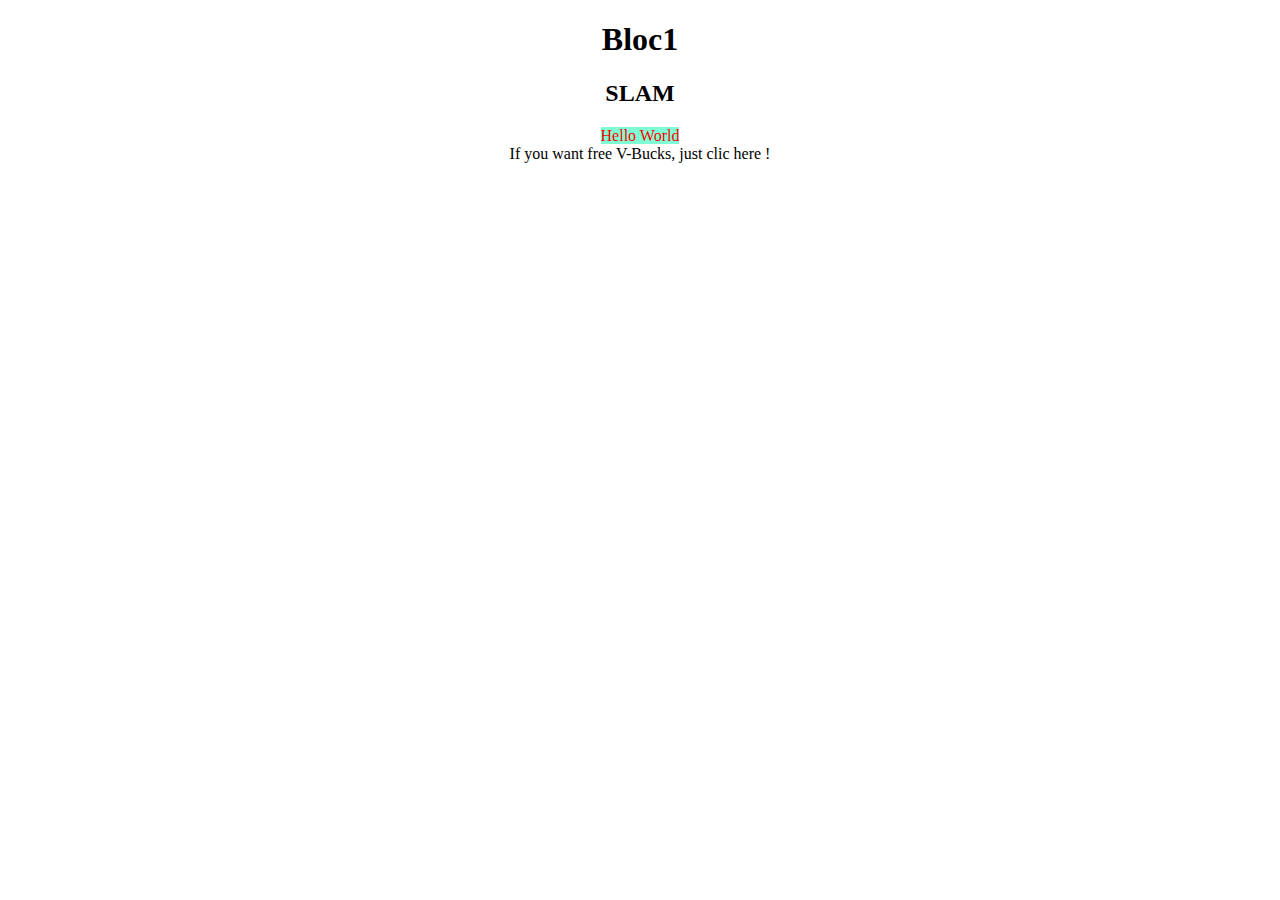
<file: Site_internet_test.html>
<!DOCTYPE html>
<html lang = "fr">
    <head>
        <meta charset="UTF-8">
        <title>Bloc1 Slam</title>
        <style>
            body{
                text-align : center;
            }
            p1{
                background-color: aquamarine;
                padding: 10
                px;
                color:red;
            }
        </style>
    </head>
    <body>
        <h1>Bloc1</h1>
        <h2>SLAM</h2>
        <p1> Hello World</p1><br>
        <p2>If you want free V-Bucks, just clic here !</p2>
        


    </body>
</html>
</file>
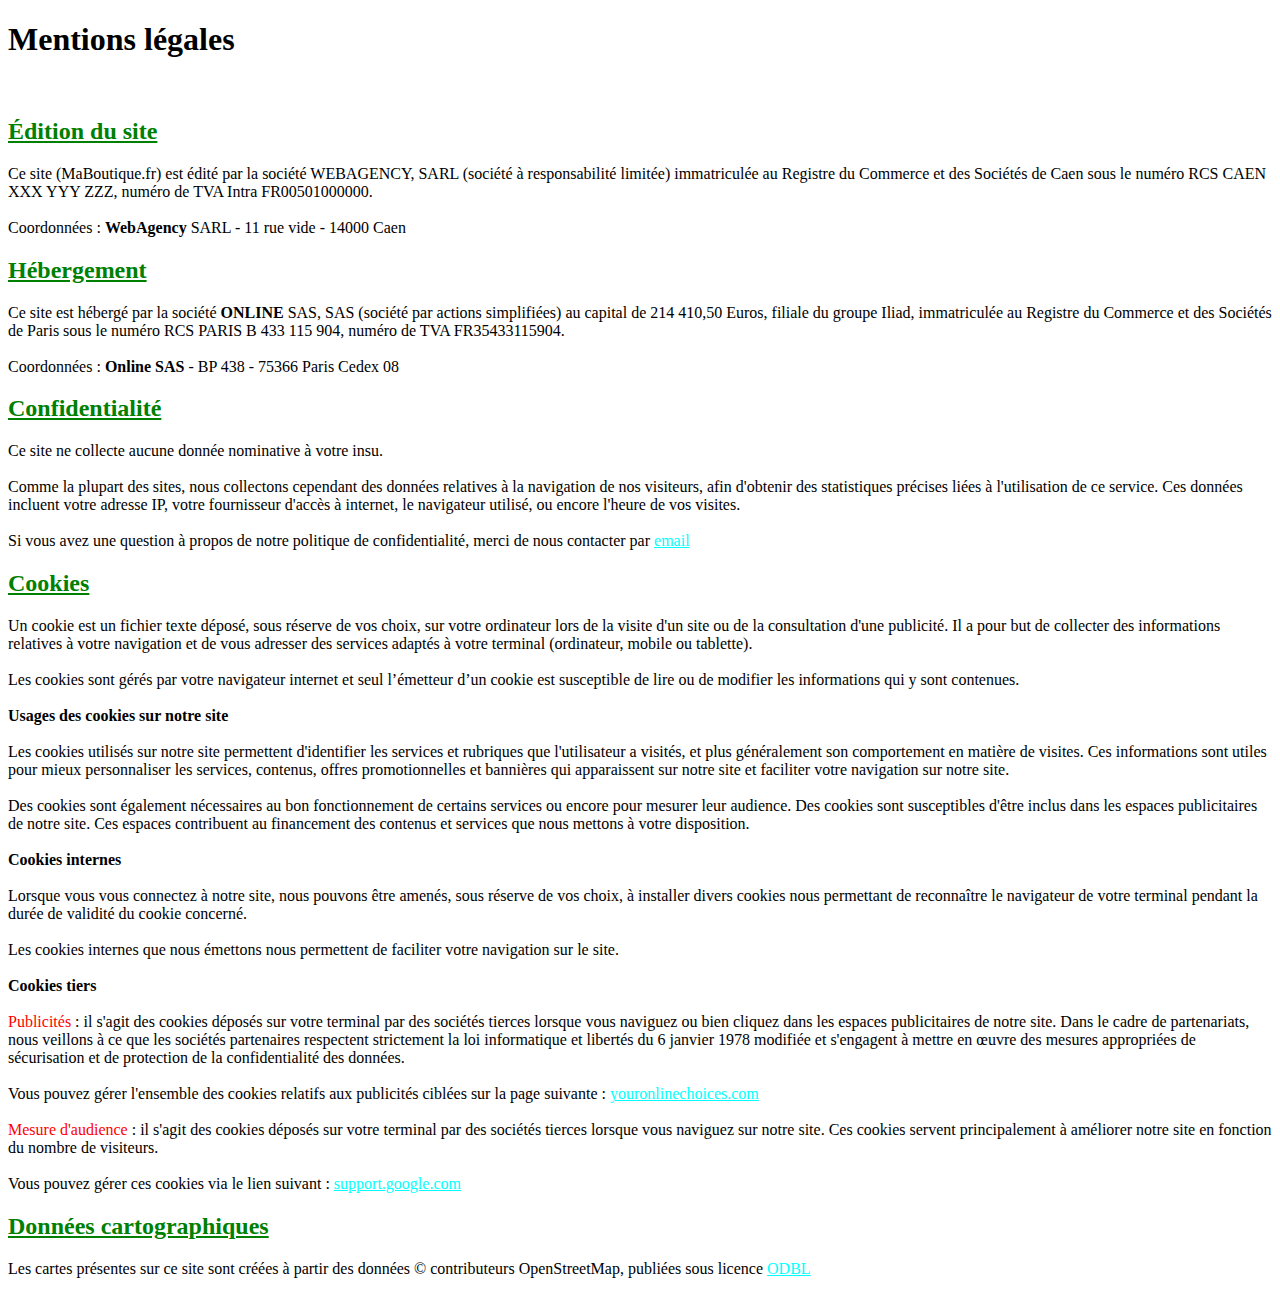
<file: docs/pages/td2/site_td2.html>
<!doctype html>
<html lang="fr">
    <head>
        <meta charset="UTF-8">
        <title>Mentions légales</title>
		<link rel="stylesheet" href="../../assets/css/td2/style_td2.css">
    </head>
    <body>
	<h1>Mentions légales</h1>
	</br>
	<h2>Édition du site</h2>
	<p>Ce site (MaBoutique.fr) est édité par la société WEBAGENCY, SARL (société à responsabilité limitée) immatriculée au
	Registre du Commerce et des Sociétés de Caen sous le numéro RCS CAEN XXX YYY ZZZ, numéro de TVA Intra
	FR00501000000.</br>
	</br>
	Coordonnées : <gras>WebAgency</gras> SARL - 11 rue vide - 14000 Caen</p>
	<h2>Hébergement</h2>
	<p>Ce site est hébergé par la société <gras>ONLINE</gras> SAS, SAS (société par actions simplifiées) au capital de 214 410,50
	Euros, filiale du groupe Iliad, immatriculée au Registre du Commerce et des Sociétés de Paris sous le
	numéro RCS PARIS B 433 115 904, numéro de TVA FR35433115904.</br>
	</br>
	Coordonnées : <gras>Online SAS</gras> - BP 438 - 75366 Paris Cedex 08
	<h2>Confidentialité</h2>
	<p>Ce site ne collecte aucune donnée nominative à votre insu.</br>
	</br>
	Comme la plupart des sites, nous collectons cependant des données relatives à la navigation de nos
	visiteurs, afin d'obtenir des statistiques précises liées à l'utilisation de ce service. Ces données incluent votre
	adresse IP, votre fournisseur d'accès à internet, le navigateur utilisé, ou encore l'heure de vos visites.</br>
	</br>
	Si vous avez une question à propos de notre politique de confidentialité, merci de nous contacter par <a href = "https://boutiquecigarette.fr/contact">email</a></p>
	<h2>Cookies</h2>
	<p>Un cookie est un fichier texte déposé, sous réserve de vos choix, sur votre ordinateur lors de la visite d'un site
	ou de la consultation d'une publicité. Il a pour but de collecter des informations relatives à votre navigation
	et de vous adresser des services adaptés à votre terminal (ordinateur, mobile ou tablette).</br>
	</br>
	Les cookies sont gérés par votre navigateur internet et seul l’émetteur d’un cookie est susceptible de lire ou
	de modifier les informations qui y sont contenues.</br>
	</br>
	<gras>Usages des cookies sur notre site</gras></br>
	</br>
	Les cookies utilisés sur notre site permettent d'identifier les services et rubriques que l'utilisateur a visités, et
	plus généralement son comportement en matière de visites. Ces informations sont utiles pour mieux
	personnaliser les services, contenus, offres promotionnelles et bannières qui apparaissent sur notre site et
	faciliter votre navigation sur notre site.</br>
	</br>
	Des cookies sont également nécessaires au bon fonctionnement de certains services ou encore pour
	mesurer leur audience. Des cookies sont susceptibles d'être inclus dans les espaces publicitaires de notre
	site. Ces espaces contribuent au financement des contenus et services que nous mettons à votre
	disposition.</br>
	</br>
	<gras>Cookies internes</gras></br>
	</br>
	Lorsque vous vous connectez à notre site, nous pouvons être amenés, sous réserve de vos choix, à installer divers
	cookies nous permettant de reconnaître le navigateur de votre terminal pendant la durée de validité du cookie
	concerné.</br>
	</br>
	Les cookies internes que nous émettons nous permettent de faciliter votre navigation sur le site.</br>
	</br>
	<gras>Cookies tiers</gras></br>
	</br>
	<rouge>Publicités</rouge> : il s'agit des cookies déposés sur votre terminal par des sociétés tierces lorsque vous naviguez ou
	bien cliquez dans les espaces publicitaires de notre site. Dans le cadre de partenariats, nous veillons à ce
	que les sociétés partenaires respectent strictement la loi informatique et libertés du 6 janvier 1978 modifiée
	et s'engagent à mettre en œuvre des mesures appropriées de sécurisation et de protection de la
	confidentialité des données.</br>
	</br>
	Vous pouvez gérer l'ensemble des cookies relatifs aux publicités ciblées sur la page suivante : <a href = "https://www.youronlinechoices.com/fr/controler-ses-cookies/">youronlinechoices.com</a></br>
	</br>
	<rouge>Mesure d'audience</rouge> : il s'agit des cookies déposés sur votre terminal par des sociétés tierces lorsque vous
	naviguez sur notre site. Ces cookies servent principalement à améliorer notre site en fonction du nombre de
	visiteurs.</br>
	</br>
	Vous pouvez gérer ces cookies via le lien suivant : <a href = "https://support.google.com/analytics/answer/181881?hl=fr">support.google.com</a>
	</p>
	<h2>Données cartographiques</h2>
	<p>Les cartes présentes sur ce site sont créées à partir des données © contributeurs OpenStreetMap, publiées
	sous licence <a href = "https://opendatacommons.org/licenses/odbl/1-0/">ODBL</a></p>
    </body>
</html>
</file>
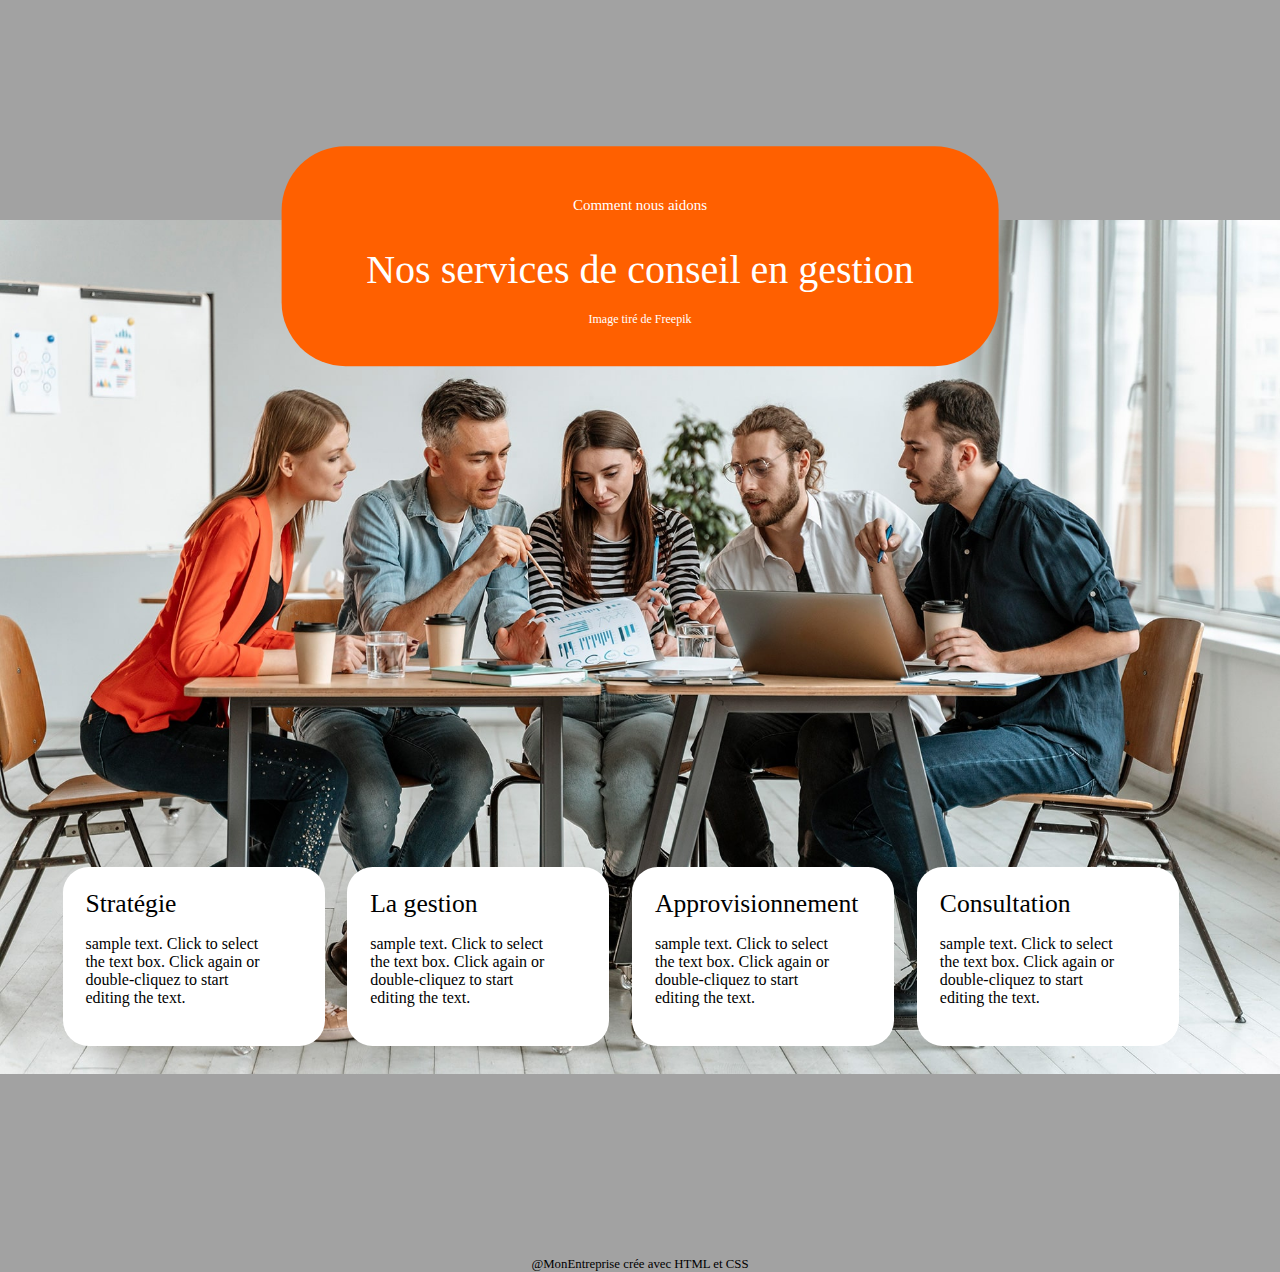
<file: docs/pages/td3/conseil_gestion.html>
<!doctype html>
<html lang="fr">
    <head>
        <meta charset="UTF-8">
        <title>Conseil Gestion</title>
		<link rel="stylesheet" href="../../assets/css/td3/conseil_gestion.css">
    </head>
	
	<body>
	<div class="main">
		<div class="conseil">
			<div id="text1">Comment nous aidons</div>
			<div id="text2">Nos services de conseil en gestion</div>
			<div id="text3">Image tiré de Freepik</div>
		</div>
		<img id="image_fond" src="../../assets/images/conseil_gestion.jpg">
		<div class="bloc">
			<div class="box">
				<div id="sous-titre">Stratégie</div>
				<p>sample text. Click to select<br> the text box. Click again or<br> double-cliquez to start<br> editing the text.</p>
			</div>
			<div class="box">
				<div id="sous-titre">La gestion</div>
				<p>sample text. Click to select<br> the text box. Click again or<br> double-cliquez to start<br> editing the text.</p>
			</div>
			<div class="box">
				<div id="sous-titre">Approvisionnement</div>
				<p>sample text. Click to select<br> the text box. Click again or<br> double-cliquez to start<br> editing the text.</p>
			</div>
			<div class="box">
				<div id="sous-titre">Consultation</div>
				<p>sample text. Click to select<br> the text box. Click again or<br> double-cliquez to start<br> editing the text.</p>
			</div>
		</div>
	</div>
</body>
<footer>
	<p>@MonEntreprise crée avec HTML et CSS</p>
</footer>
</html>
</file>
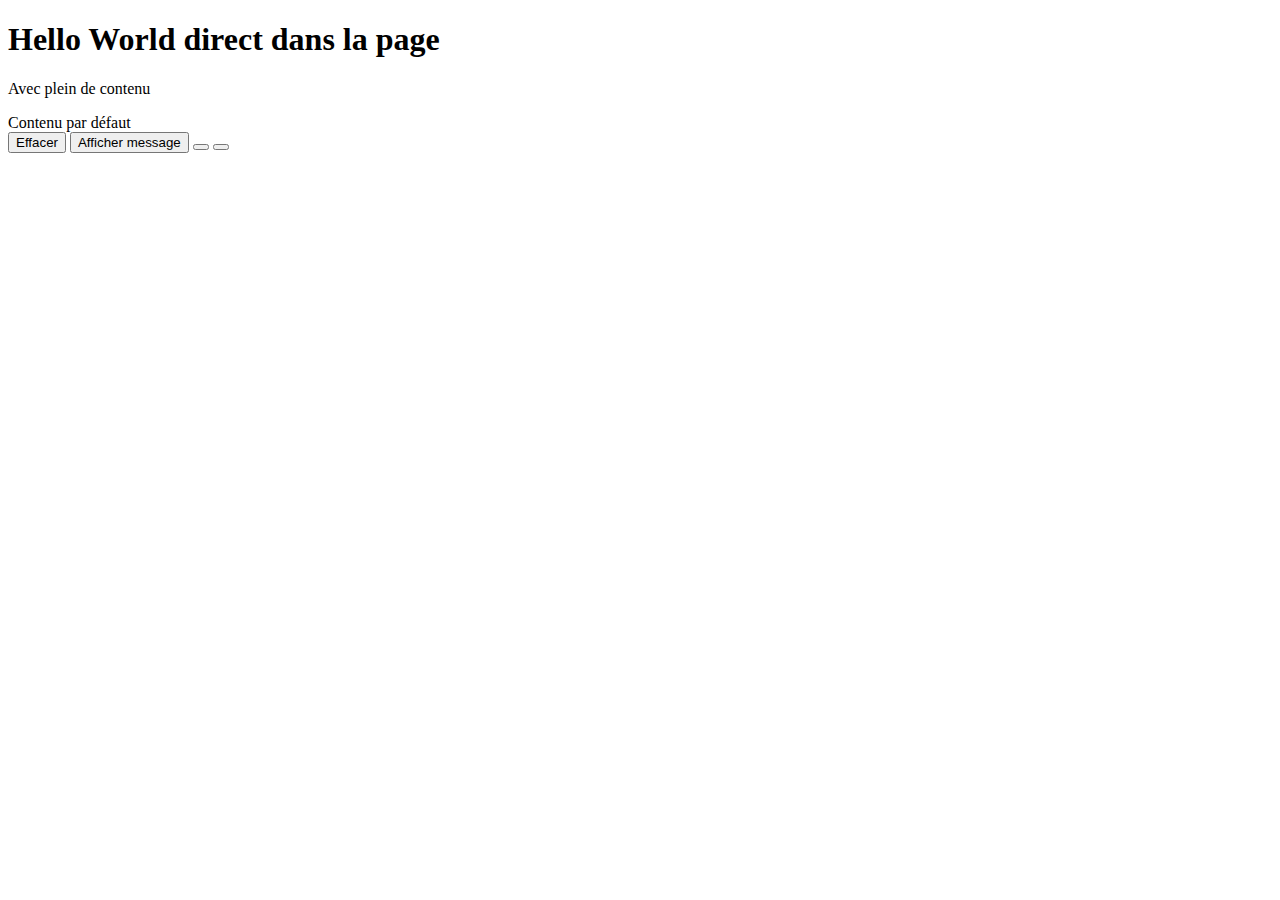
<file: docs/pages/td4/Nouveau Document texte.html>
<!DOCTYPE html>
<html lang="fr">
    <head>
        <meta charset="UTF-8">
        <title>Hello >World en JS</title>
    </head>
    <body>
       
        <h1>Hello World direct dans la page</h1>
        <p>Avec plein de contenu</p> 
        <div id="content">
            Contenu  par défaut
        </div>   
        <button id="bt">Effacer</button>
        <button id="">Afficher message</button>
        <button id=""></button>
        <button id=""></button>
        <script src="../../js/hello.js"></script>
    </body>
</html>
</file>
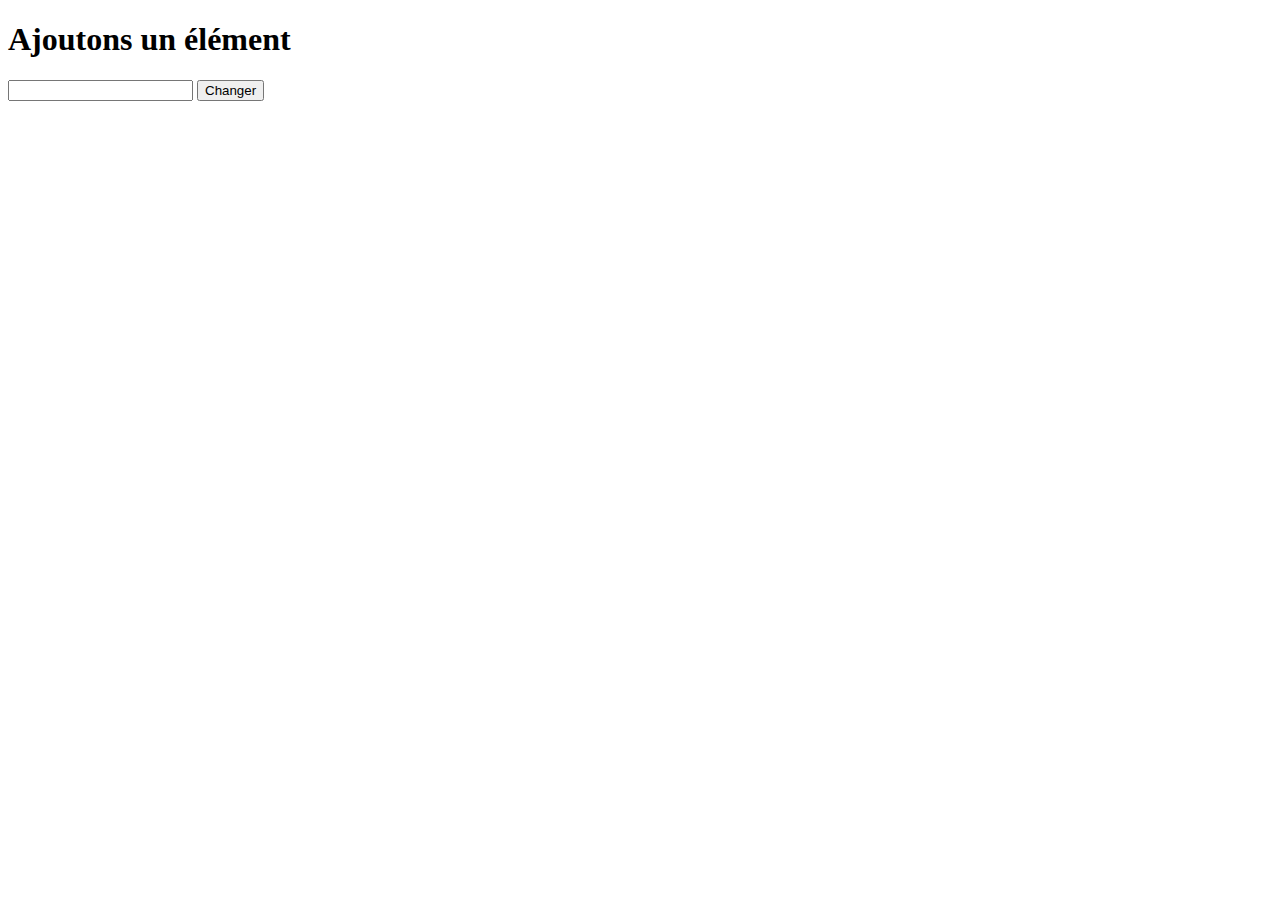
<file: docs/pages/td4/ex-js/Add-select.html>
<!DOCTYPE html>
<html lang="fr">
    <head>
        <meta charset="UTF-8">
        <title>Ajouter un élément</title>
    </head>
    <body>
       
        <h1>Ajoutons un élément</h1>
        <input id="selected-text" type="str">
        <button id="bt-bg">Changer</button>
        <script src="../../../js/td4/exercices.js"></script>
    </body>
</html>
</file>
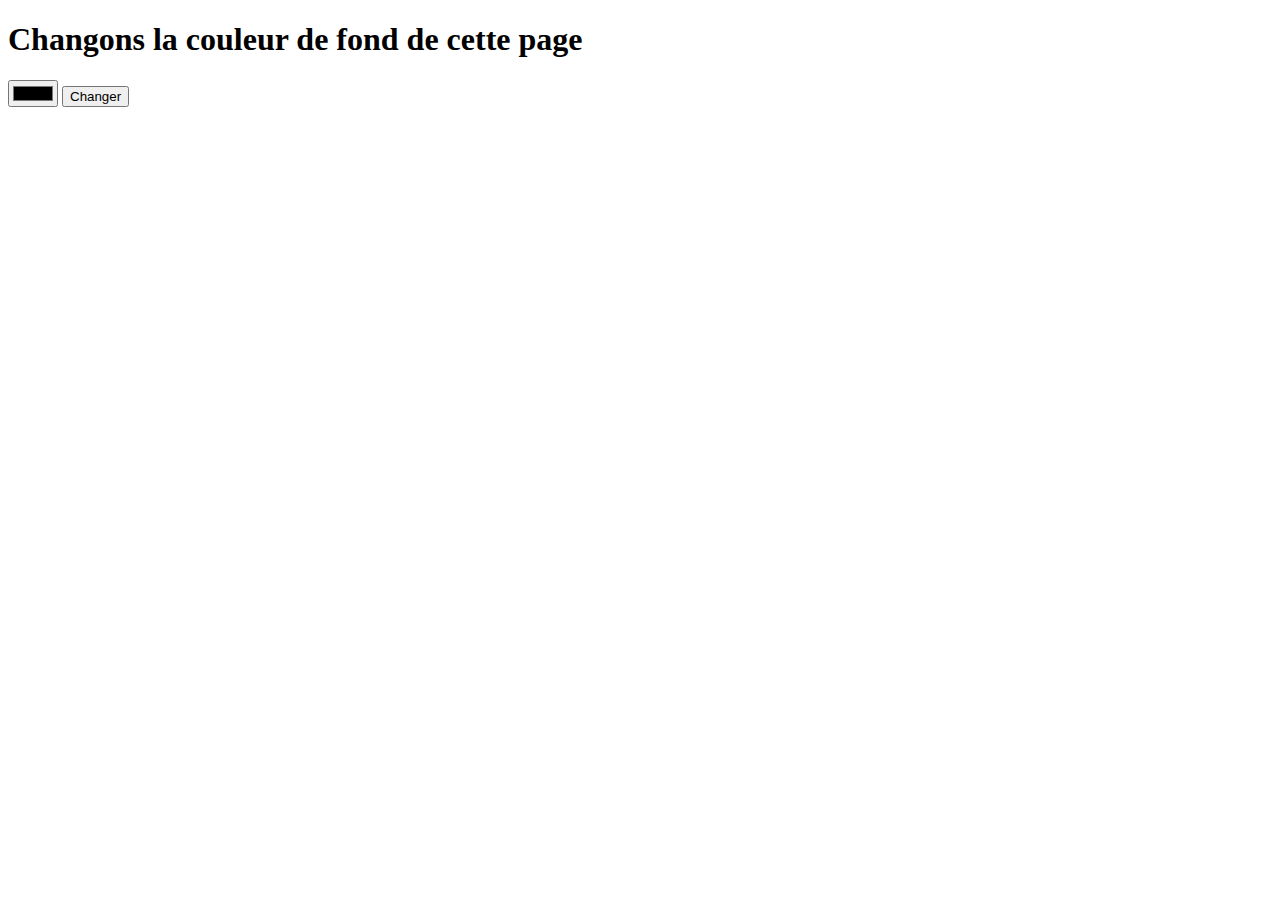
<file: docs/pages/td4/ex-js/Background-color.html>
<!DOCTYPE html>
<html lang="fr">
    <head>
        <meta charset="UTF-8">
        <title>Changer la couleur de fond</title>
    </head>
    <body>
       
        <h1>Changons la couleur de fond de cette page</h1>
        <input id="selected-color" type="color">
        <button id="bt-bg">Changer</button>
        <script src="../../../js/td4/exercices.js"></script>
    </body>
</html>
</file>
<file: docs/assets/css/td2/style_td2.css>
h2{
	color : green;
	text-decoration: underline;
}
gras{
	font-weight: bold;
}
rouge{
	color : red;
}
a{
	color : cyan;
}
</file>
<file: docs/assets/css/td3/conseil_gestion.css>
body {
	background-color:#a2a2a2 ;
	margin: 0;
 }
.conseil{
	position: relative;
	color: white;
	background-color: #ff6000;
	text-align: center;
	width : 50%;
	top: 20vw ;
	left: 50%;
	transform: translate(-50%, -50%);
	z-index: 2;
	padding: 3%;
	border-radius: 5vw 5vw 5vw 5vw;
}
#text1{
	padding: 1vw;
	font-size: 15px;
}
#text2{
	font-size: 40px;
	margin:1.5vw;
}
#text3{
	font-size: 12px;
	font-weight: 100;
}
#image_fond{
	width : 100%;
	height : 100%;
	z-index: 0;
 }
.bloc{
	display: inline-flex;
	justify-content: space-around;
	width: 89vw;
	z-index: 3;
}
.box {
	position: relative;
	background-color: #ffffff;
	text-align: left;
	width : 19%;
	left: 4.5%;
	bottom: 16.5vw;
	z-index: 2;
	padding: 2%;
	border-radius: 2vw 2vw 2vw 2vw;
	}
#sous-titre{
	font-size: 2vw;
}


footer p {
	margin: 0;
	font-size: 1vw;
	text-align: center;
}
</file>
